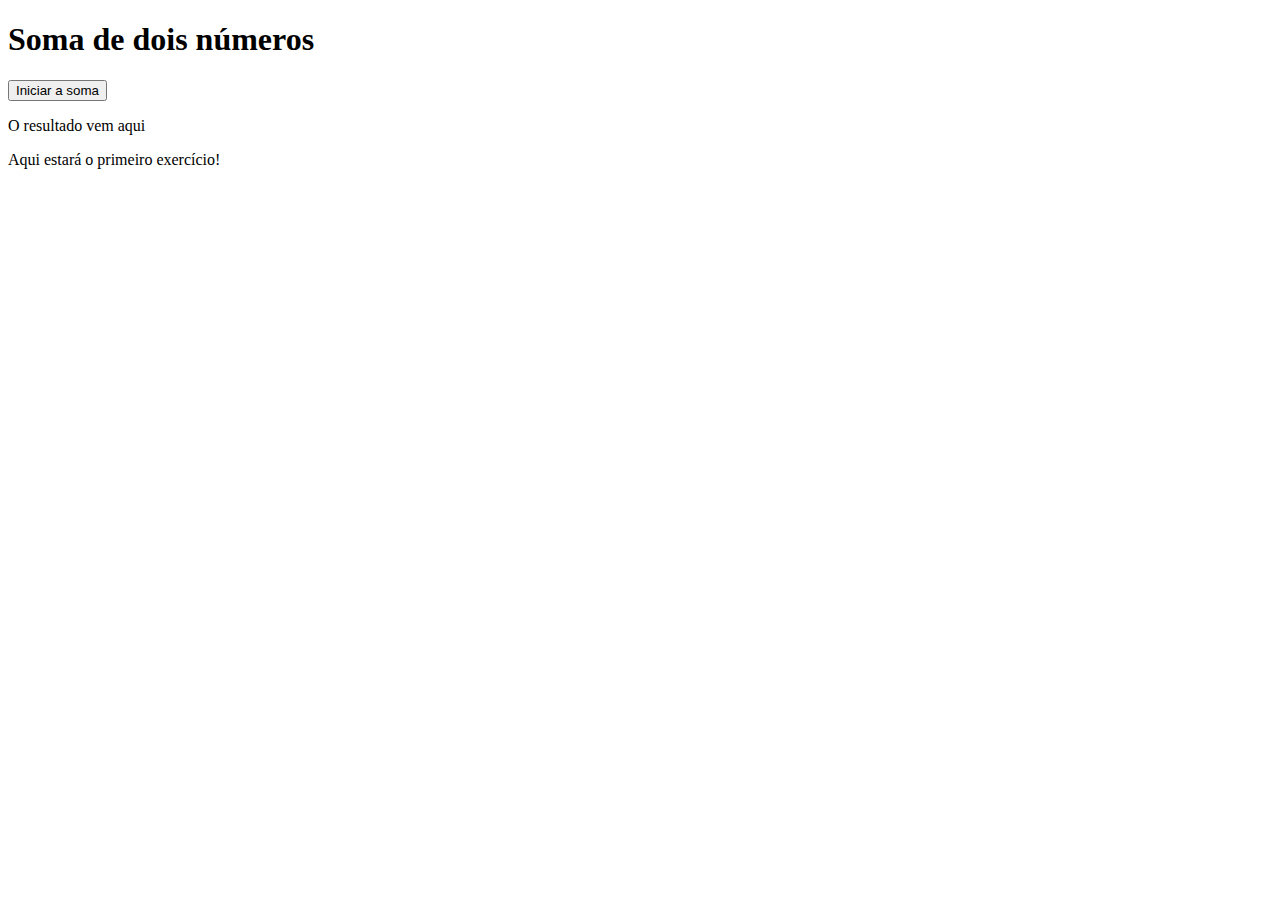
<file: exercício/exercício1.html>
<!DOCTYPE html>
<html lang="pt-br">
<head>
    <meta charset="UTF-8">
    <meta name="viewport" content="width=device-width, initial-scale=1.0">
    <title>Document</title>
</head>
<body>
    <h1>Soma de dois números</h1>
    <button onclick="somar()">Iniciar a soma</button>
    <div id="Resulatdo">
    <p>O resultado vem aqui</p>
    </div>
    Aqui estará o primeiro exercício!
    <script src="script.js"></script>
</body>
</html>
</file>
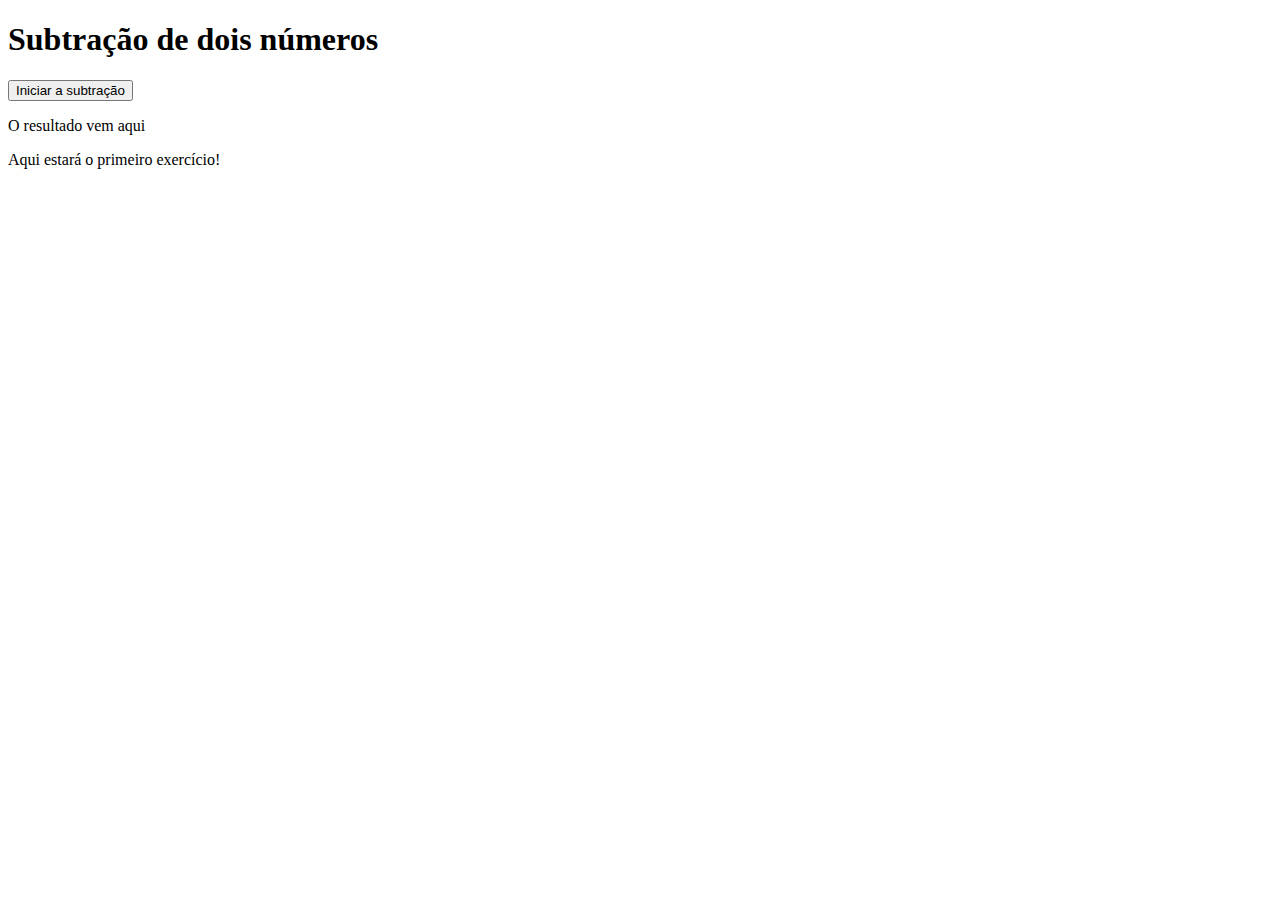
<file: exercício/exercício2.html>
<!DOCTYPE html>
<html lang="pt-br">
<head>
    <meta charset="UTF-8">
    <meta name="viewport" content="width=device-width, initial-scale=1.0">
    <title>Document</title>
</head>
<body>
    <h1>Subtração de dois números</h1>
    <button onclick="subtrair()">Iniciar a subtração</button>
    <div id="Resulatdo">
    <p>O resultado vem aqui</p>
    </div>
    Aqui estará o primeiro exercício!
    <script src="script2.js"></script>
</body>
</html>
</file>
